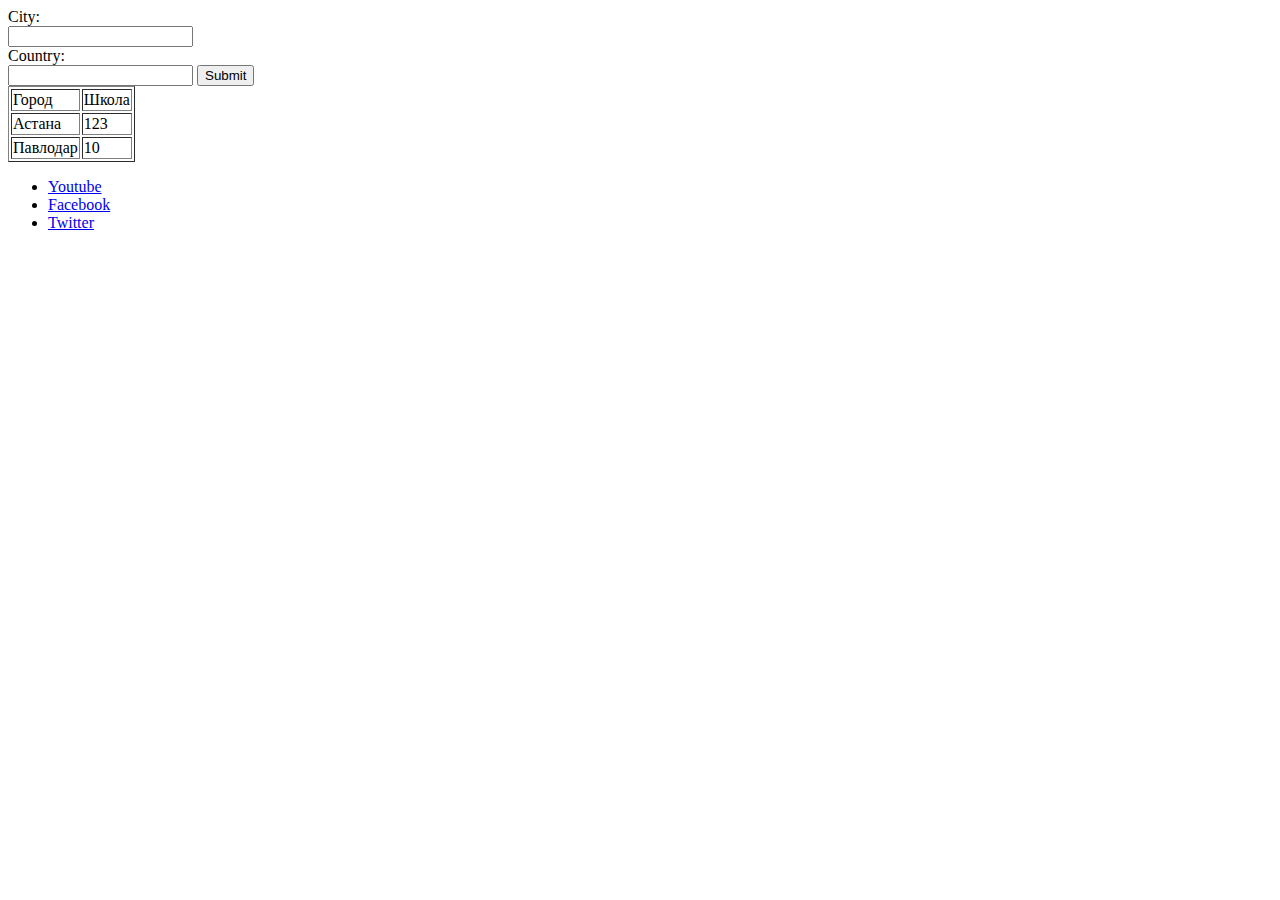
<file: lesson2.html>
<!DOCTYPE HTML>
<html>
<head>
 <title>Example</title>
 <meta http-equiv="Content-Type" content="text/html;charset=utf-8">
</head>
<body>
 <form action="/action_page.php">
  <label for="FCity">City:</label><br>
  <input type="text" id="FCity" name="FCity"><br>
  <label for="Country">Country:</label><br>
  <input type="text" id="Country" name="Country">
 <input type="submit" value="Submit">
  </form>
  
  <table border=1>
   <tr><td>Город</td><td>Школа</td></tr>
   <tr><td>Астана</td><td>123</td></tr>
   <tr><td>Павлодар</td><td>10</td></tr>  
 </table>
 
  <ul>
  <li><a href="https://www.youtube.com/">Youtube</li>
  <li><a href="https://www.facebook.com/">Facebook</li>
     <li><a href="https://twitter.com/?lang=ru">Twitter</li>
 </ul>

</body>
</html>
</file>
